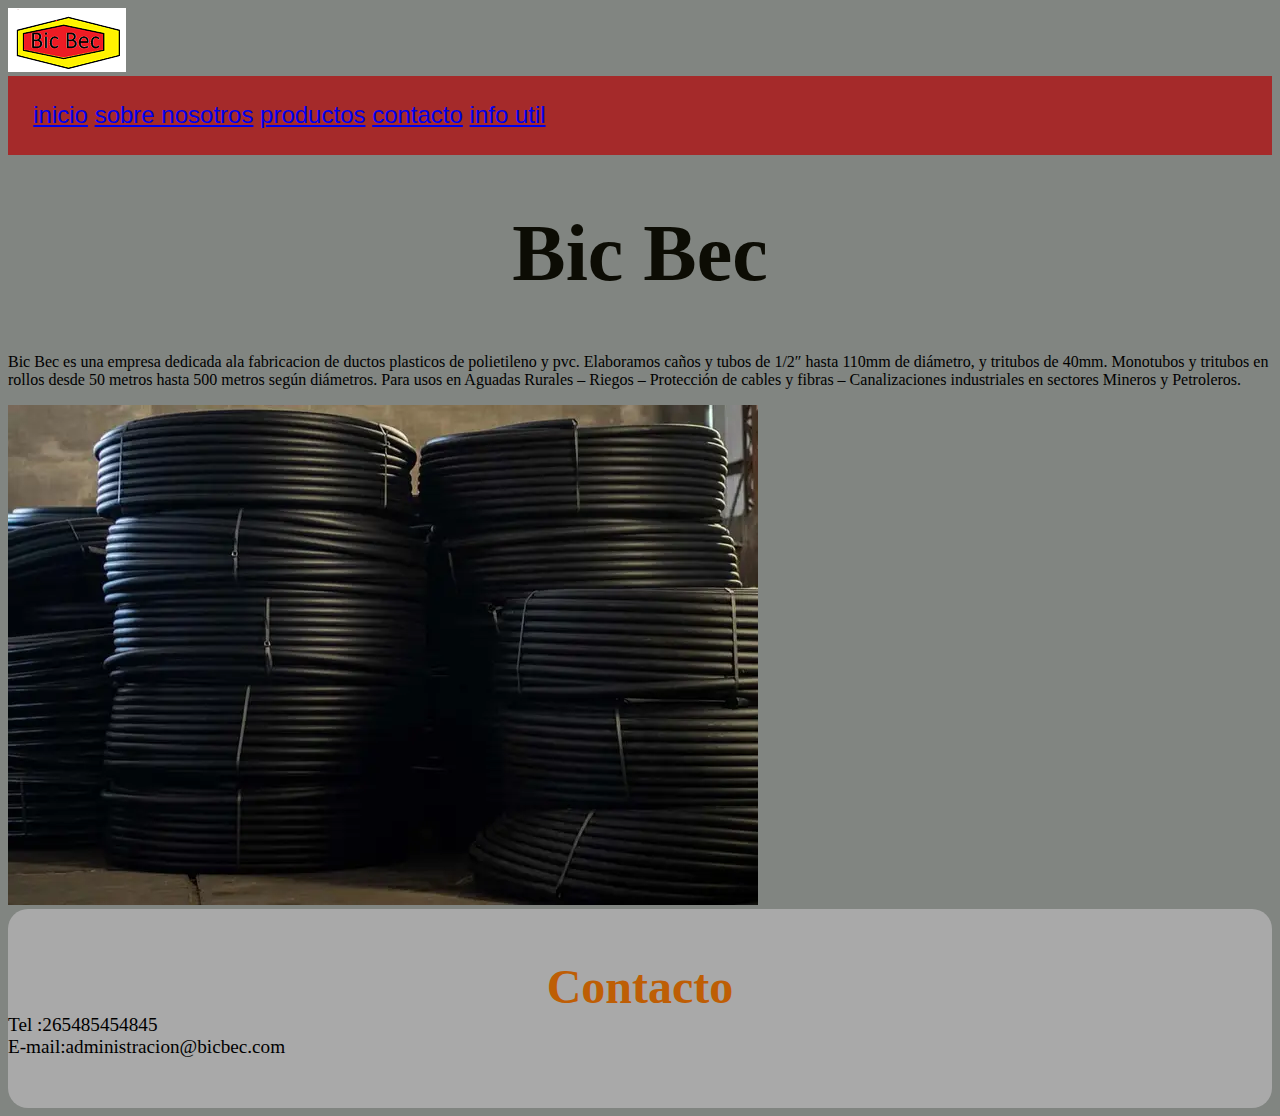
<file: index.html>
<!DOCTYPE html>
<html lang="es">
<head>
    <meta charset="UTF-8">
    <meta name="viewport" content="width=device-width, initial-scale=1.0">
    <title>Document</title>
    <link rel="stylesheet" href="style.css">
</head>
<body>
    <header> <img src="imagen/logo.png" alt=""></header>
   
   <nav>
    <a href="index.html">inicio</a> 
    <a href="carpeta/sobrenosotros.html">sobre nosotros</a>
     <a href="carpeta/Productos.html">productos</a> 
     <a href="carpeta/contacto.html">contacto</a>
     <a href="carpeta/infoutil.html">info util</a>

     
    
    </nav>

    <h1>Bic Bec</h1> 





    <p>Bic Bec es una empresa dedicada ala fabricacion de ductos plasticos de polietileno y pvc.
         Elaboramos caños y tubos de 1/2″ hasta 110mm de diámetro, y tritubos de 40mm.
         Monotubos y tritubos en rollos desde 50 metros hasta 500 metros según diámetros.
         Para usos en Aguadas Rurales – Riegos – Protección de cables y fibras – Canalizaciones industriales
          en sectores Mineros y Petroleros.
    </p>
    <img src="imagen/img mangera.png" alt="">
    <footer class=" footer conteiner"> 
        
            <h3>Contacto</h3>
    
            <div> Tel :265485454845 <br>
            E-mail:administracion@bicbec.com
        </div>
       
    </footer>
</body>
</html>
</file>
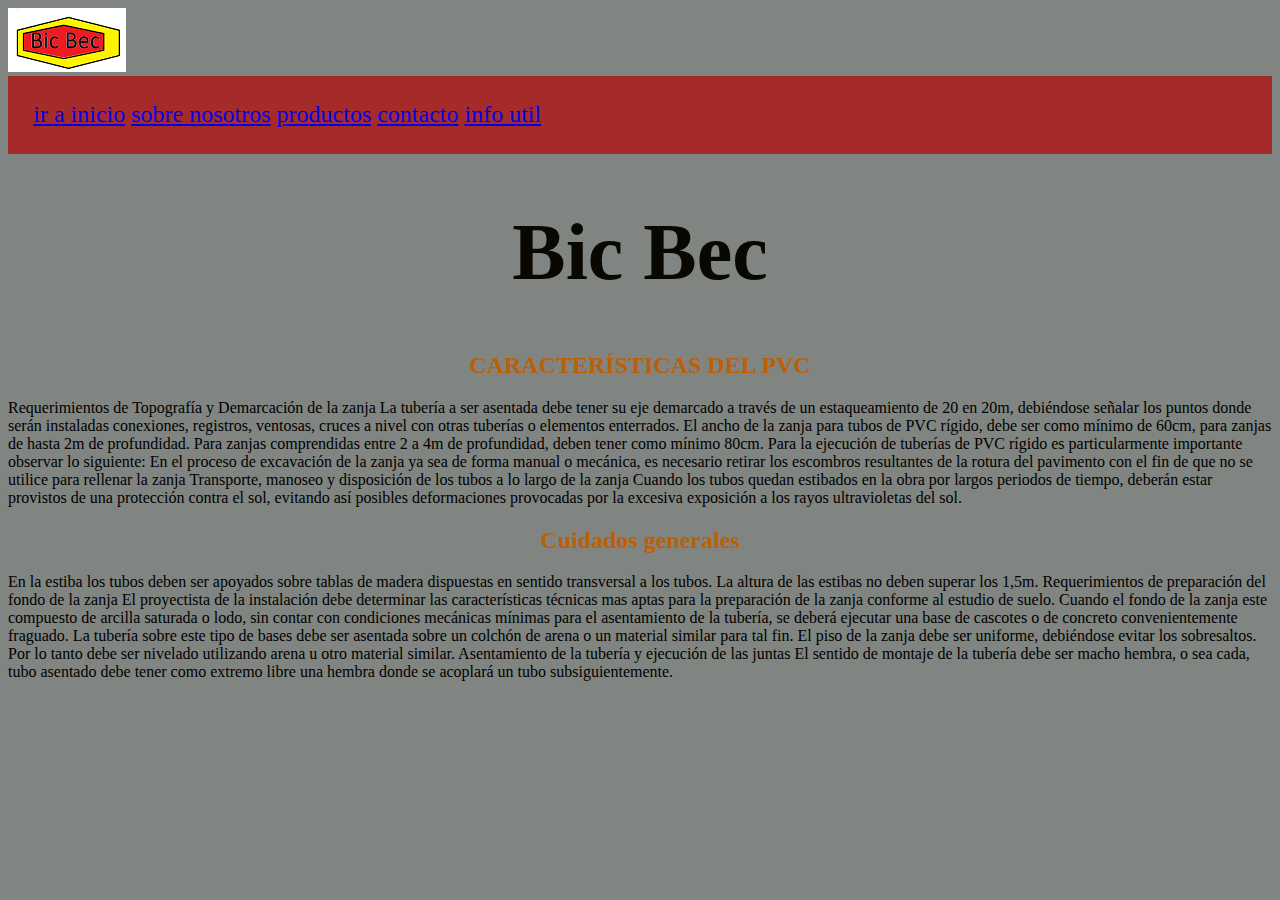
<file: carpeta/infoutil.html>
<!DOCTYPE html>
<html lang="es">
<head>
    <meta charset="UTF-8">
    <meta name="viewport" content="width=device-width, initial-scale=1.0">
    <title>info util</title>
    <link rel="stylesheet" href="cssinfoutil.css">

</head>



<body>
    <header> <img src="/imagen/logo.png" alt=""></header>

    <nav>
        <a href="../index.html">ir a inicio</a> 
        <a href="sobrenosotros.html">sobre nosotros</a>
         <a href="Productos.html">productos</a> 
         <a href="contacto.html">contacto</a>
         <a href="infoutil.html">info util</a>
         
        
        </nav>

        

        <h1>Bic Bec</h1> 
        
            <h2>CARACTERÍSTICAS DEL PVC</h2> 
            <P>
Requerimientos de Topografía y Demarcación de la zanja 
La tubería a ser asentada debe tener su eje demarcado a través de un estaqueamiento de 20 en 20m, 
debiéndose señalar los puntos donde serán instaladas conexiones, registros, ventosas, cruces a nivel 
 con otras tuberías o elementos enterrados. El ancho de la zanja para tubos de PVC rígido, debe ser como  
 mínimo de 60cm, para zanjas de hasta 2m de profundidad. 
Para zanjas comprendidas entre 2 a 4m de profundidad, deben tener como mínimo 80cm.
Para la ejecución de tuberías de PVC rígido es particularmente importante observar lo siguiente: 
En el proceso de excavación de la zanja ya sea de forma manual o mecánica, es necesario retirar los  
escombros resultantes de la rotura del pavimento con el fin de que no se utilice para rellenar la zanja 
Transporte, manoseo y disposición de los tubos a lo largo de la zanja 
Cuando los tubos quedan estibados en la obra por largos periodos de tiempo, deberán estar provistos de una 
protección contra el sol, evitando así posibles deformaciones provocadas por la excesiva exposición a los rayos 
ultravioletas del sol. </P>

<h2>Cuidados generales</h2>
<P>
En la estiba los tubos deben ser apoyados sobre tablas de madera dispuestas en sentido transversal a los tubos. 
 La altura de las estibas no deben superar los 1,5m. 
Requerimientos de preparación del fondo de la zanja 
El proyectista de la instalación debe determinar las características técnicas mas aptas para la preparación de la 
 zanja conforme al estudio de suelo. Cuando el fondo de la zanja este compuesto de arcilla saturada o lodo, sin contar 
  con condiciones mecánicas mínimas para el asentamiento de la tubería, se deberá ejecutar una base de cascotes o de
   concreto convenientemente fraguado. La tubería sobre este tipo de bases debe ser asentada sobre un colchón de arena
    o un material similar para tal fin.
El piso de la zanja debe ser uniforme, debiéndose evitar los sobresaltos. Por lo tanto debe ser nivelado utilizando 
arena u otro material similar.
Asentamiento de la tubería y ejecución de las juntas
El sentido de montaje de la tubería debe ser macho hembra, o sea cada, tubo asentado debe tener como extremo libre 
una hembra donde se acoplará un tubo subsiguientemente.
</p>
</body>
</html>
</file>
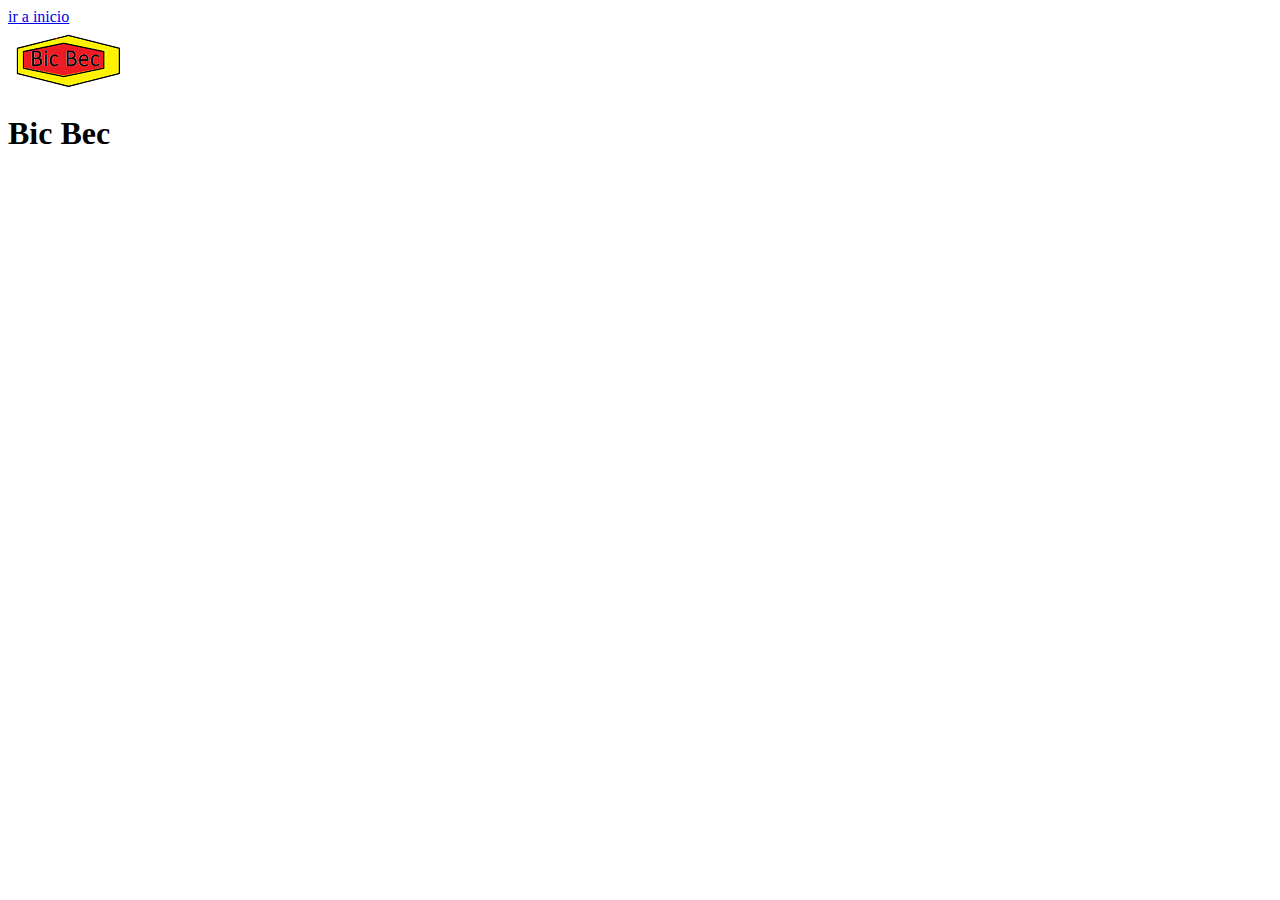
<file: carpeta/inicio.html>
<!DOCTYPE html>
<html lang="es">
<head>
    <meta charset="UTF-8">
    <meta name="viewport" content="width=device-width, initial-scale=1.0">
    <title>inicio</title>
</head>
<body>
    <a href="../index.html"> ir a inicio</a>
    <header> <img src="/imagen/logo.png" alt=""></header>
        <h1>Bic Bec</h1> 
</body>
</html>
</file>
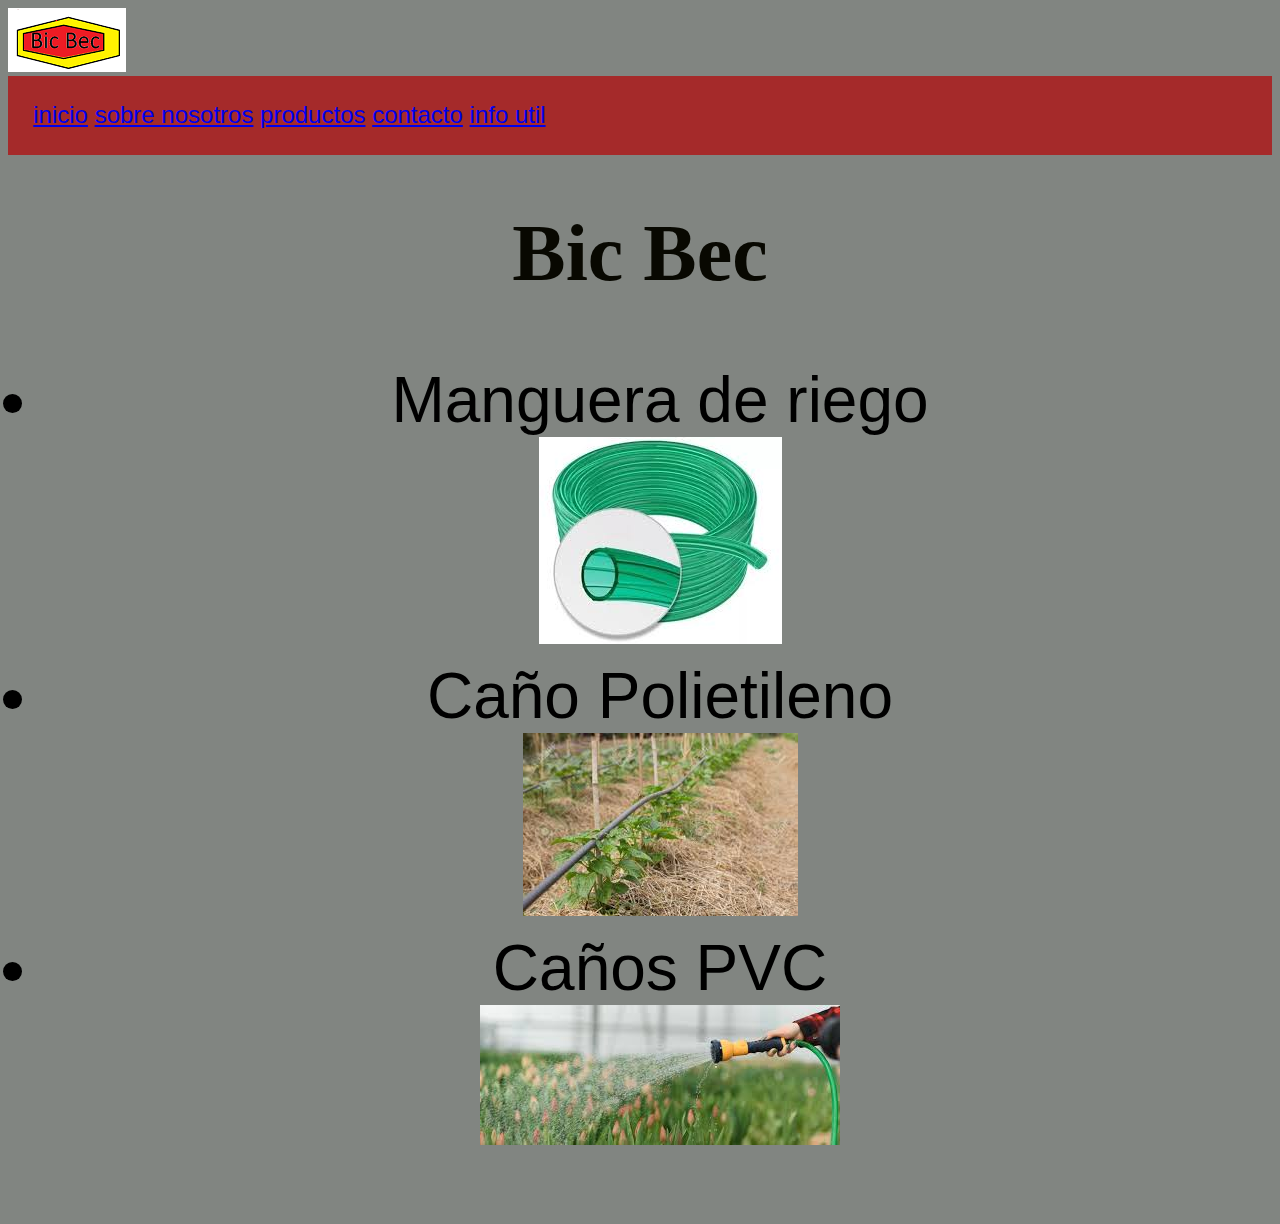
<file: carpeta/Productos.html>
<!DOCTYPE html>
<html lang="es">
<head>
    <meta charset="UTF-8">
    <meta name="viewport" content="width=device-width, initial-scale=1.0">
    <title> Productos</title>
    <link rel="stylesheet" href="cssprod.css">
</head>
<header> <img src="/imagen/logo.png" alt=""></header>
<body>  
    <nav>
        <a href="../index.html">inicio</a> 
        <a href="sobrenosotros.html">sobre nosotros</a>
         <a href="Productos.html">productos</a> 
         <a href="contacto.html">contacto</a>
         <a href="infoutil.html">info util</a>
        
        </nav>
      
        <h1>Bic Bec</h1> 
        <div class="conteiner">
    <ul>
         <li> Manguera de riego</li> 
        <img src="/imagen/mangera.png" alt=" riego de campo">
            
        
        <li>Caño Polietileno</li> 
        <img src="/imagen/riego por goteo.png " alt="">
        
        <li>Caños PVC</li>
        
         <img src="/imagen/regando.png" alt="">
        </div>
    
</body>
</html>
</file>
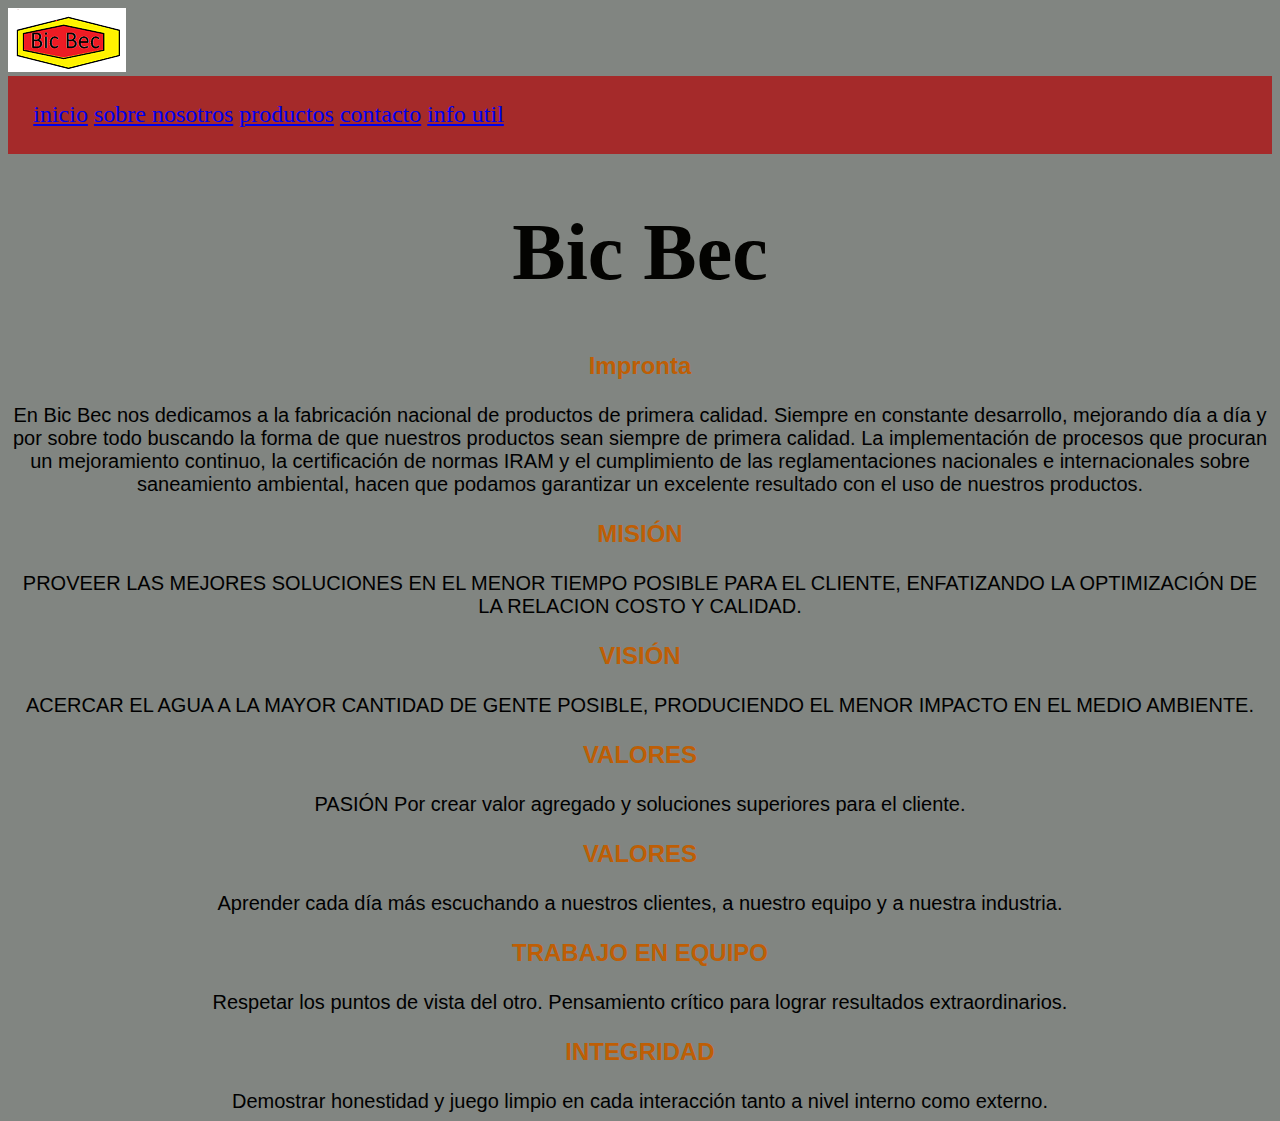
<file: carpeta/sobrenosotros.html>
<!DOCTYPE html>
<html lang="es">
<head>
    <meta charset="UTF-8">
    <meta name="viewport" content="width=device-width, initial-scale=1.0">
    <title>sobre nosotros</title>
    <link rel="stylesheet" href="csssn.css">
</head>
<body>
    <header> <img src="/imagen/logo.png" alt=""></header>
    <nav>
        <a href="../index.html">inicio</a> 
        <a href="sobrenosotros.html">sobre nosotros</a>
         <a href="Productos.html">productos</a> 
         <a href="contacto.html">contacto</a>
         <a href="infoutil.html">info util</a>
         
        
        </nav>

       

        <h1>Bic Bec</h1> 

   
        <div class="conteiner2">
            
            <h3>Impronta</h3>
    En Bic Bec nos dedicamos a la fabricación nacional de productos de primera calidad. 
    Siempre en constante desarrollo, mejorando día a día y por sobre todo buscando la forma 
    de que nuestros productos sean siempre de primera calidad.
    La implementación de procesos que procuran un mejoramiento continuo, la certificación de 
     normas IRAM y el cumplimiento de las reglamentaciones
     nacionales e internacionales sobre saneamiento ambiental, hacen que podamos garantizar 
     un excelente resultado con el uso de nuestros productos.

      <h3>MISIÓN</h3> 
PROVEER LAS MEJORES SOLUCIONES EN EL MENOR TIEMPO POSIBLE PARA EL CLIENTE, ENFATIZANDO 
 LA OPTIMIZACIÓN DE LA RELACION COSTO Y CALIDAD. 
<h3>VISIÓN</h3> 
ACERCAR EL AGUA A LA MAYOR CANTIDAD DE GENTE POSIBLE, PRODUCIENDO EL MENOR IMPACTO EN EL MEDIO AMBIENTE. 



<h3>VALORES</h3> 
PASIÓN
Por crear valor agregado y soluciones superiores para el cliente.
<h3>VALORES</h3> 
Aprender cada día más escuchando a nuestros clientes, a nuestro equipo y a nuestra industria.
<h3>TRABAJO EN EQUIPO</h3> 
Respetar los puntos de vista del otro. Pensamiento crítico para lograr resultados extraordinarios.
<h3>INTEGRIDAD</h3> 
Demostrar honestidad y juego limpio en cada interacción tanto a nivel interno como externo. 

</div>


    </body>
</html>
</file>
<file: style.css>
nav{
    background-color: brown;
display: block;
padding: 2% 2%;
font-size: x-large;
font-style: normal;
font-family: Arial, Helvetica, sans-serif;
color: black;
}
body{
    background-color: rgb(129, 133, 129);
}
h1{
    color: rgb(12, 12, 4);
    text-align: center;
    font-size: 5rem;
}
h3{
   margin: 0;
    color: rgb(190, 94, 5);
    text-align: center;
    font-size: 3rem;

}

footer{
    padding-block: 50px;
    background-color: darkgrey;
    border-radius: 20px;
    font-size: 1.2rem;
}
</file>
<file: carpeta/cssinfoutil.css>
nav{
    background-color: brown;
display: block;
padding: 2% 2%;
font-size: x-large;
font-style: normal;
text-decoration: aliceblue;
}
body{
    background-color: rgb(129, 133, 129);
}
h1{
    color: rgb(8, 8, 1);
    text-align: center;
    font-size: 5rem ;
}
h2{
    color: rgb(190, 94, 5);
    text-align: center;
    font-size: x-large;
}
.P{ color: rgb(8, 8, 1);
    text-align: center;
    font-size: 2rem ;
}
</file>
<file: carpeta/cssprod.css>
nav{
    background-color: brown;
display: block;
padding: 2%;
font-size: x-large;
font-style: normal;
text-decoration: aliceblue;
font-family: Arial, Helvetica, sans-serif;
color: black;
}
body{
    background-color: rgb(129, 133, 129);
}
h1{
    color: rgb(8, 8, 1);
    text-align: center;
    font-size: 5rem ;
}


.conteiner{
    font-family: Arial, Helvetica, sans-serif;
    font-size: 4rem;
    text-align: center;
    text-decoration: none;
    image-resolution: 1600 1600
    ;
}
.img{ 
    img { float: left; width: 800px; height: 800px; margin-right: 1em; }
    
}
</file>
<file: carpeta/csssn.css>
nav{
    background-color: brown;
display: block;
padding: 2% 2%;
font-size: x-large;
font-style: normal;
text-decoration: aliceblue;
}
body{
    background-color: rgb(129, 133, 129);
}
h1{
    color: rgb(3, 3, 1);
    text-align: center;
    font-size: 5rem;
}
h3{
    color: rgb(190, 94, 5);
    text-align: center;
    font-size: x-large;

}
.conteiner2{
    font-family: Arial, Helvetica, sans-serif;
    font-size: 20px;
    text-align: center;
}
</file>
